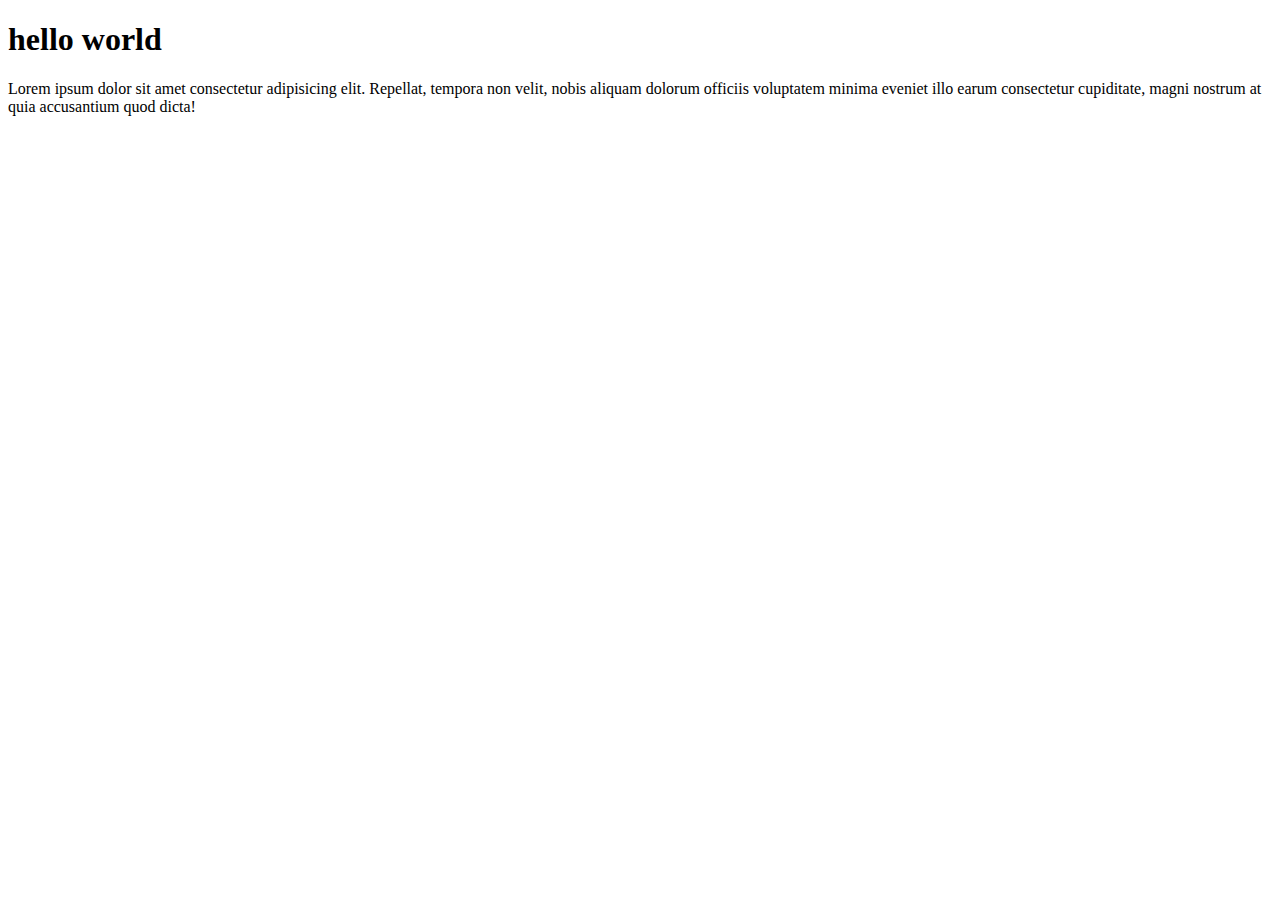
<file: block-BHaaac/index.html>
<!--
### Hello world

TODO:
Make a simple page that prints "Hello World!" in a heading level 1 element, following with a long paragraph. The paragraph can have any text content.
-->
<!DOCTYPE html>
<html lang="en">
<head>
    <meta charset="UTF-8">
    <meta http-equiv="X-UA-Compatible" content="IE=edge">
    <meta name="viewport" content="width=device-width, initial-scale=1.0">
    <title>Document</title>
</head>
<body>
    <h1>hello world</h1>
    <p>Lorem ipsum dolor sit amet consectetur adipisicing elit. Repellat, tempora non velit, nobis aliquam dolorum officiis voluptatem minima eveniet illo earum consectetur cupiditate, magni nostrum at quia accusantium quod dicta!
</p>
</body>
</html>
</file>
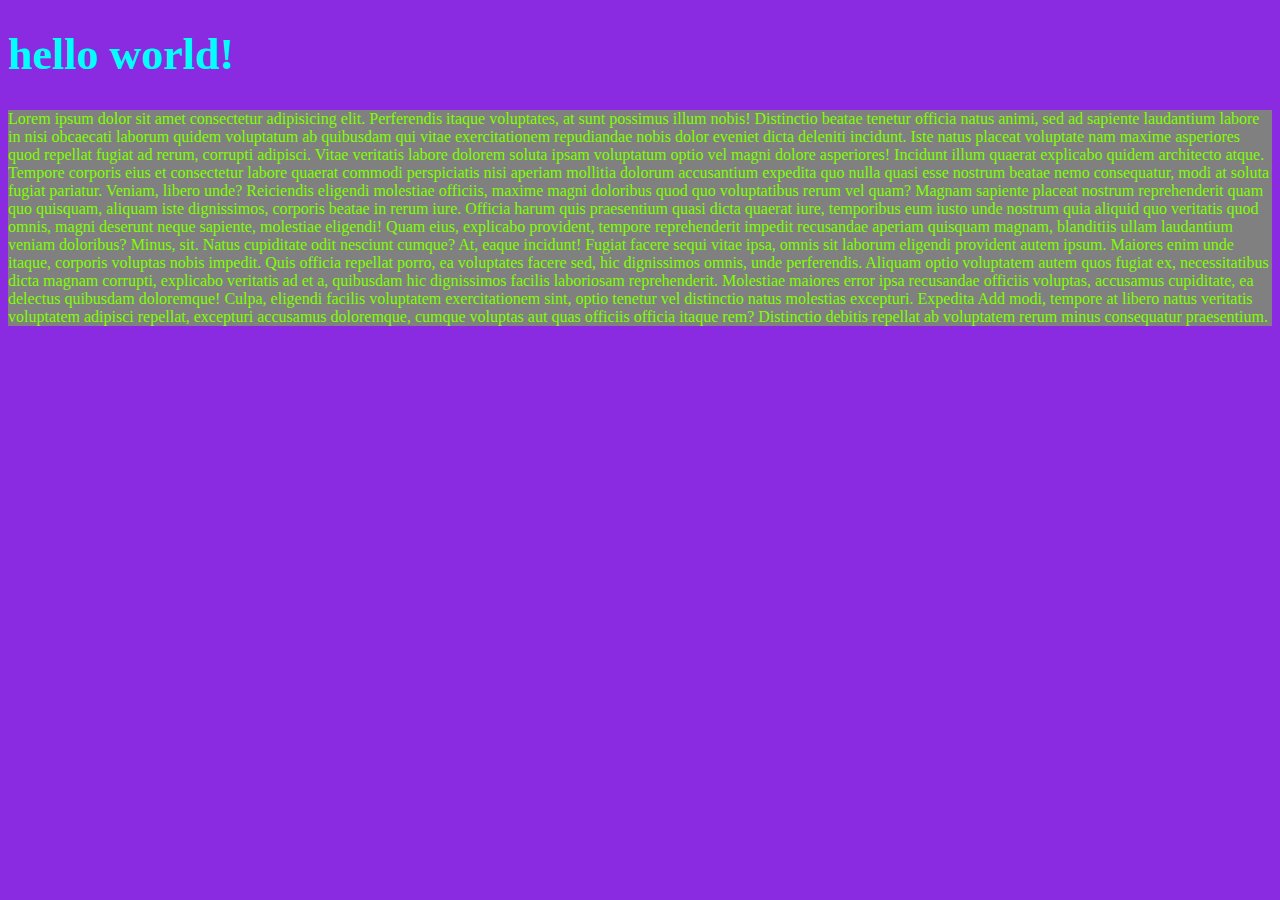
<file: block-BHaaaf/index.html>
<!-- 
  ### Create a simple page with an external stylesheet.

  TODO:
    - Create a simple page `(index.html)` with one heading following with a long paragraph.
    - Create an external stylesheet `(style.css)` and change the color and font size of the heading and paragraph.
    - Also, change the background color of the body.
    - Use different selectors to select different elements.
-->
<!DOCTYPE html>
<html lang="en">
<head>
  <meta charset="UTF-8">
  <meta http-equiv="X-UA-Compatible" content="IE=edge">
  <meta name="viewport" content="width=device-width, initial-scale=1.0">
  <title>demo</title>
  <link rel="stylesheet" href="style.css">

</head>
<body>
  <h1 class="heading">hello world!</h1>
  <p class="para">Lorem ipsum dolor sit amet consectetur adipisicing elit. Perferendis itaque voluptates, at sunt possimus illum nobis! Distinctio beatae tenetur officia natus animi, sed ad sapiente laudantium labore in nisi obcaecati laborum quidem voluptatum ab quibusdam qui vitae exercitationem repudiandae nobis dolor eveniet dicta deleniti incidunt. Iste natus placeat voluptate nam maxime asperiores quod repellat fugiat ad rerum, corrupti adipisci. Vitae veritatis labore dolorem soluta ipsam voluptatum optio vel magni dolore asperiores! Incidunt illum quaerat explicabo quidem architecto atque. Tempore corporis eius et consectetur labore quaerat commodi perspiciatis nisi aperiam mollitia dolorum accusantium expedita quo nulla quasi esse nostrum beatae nemo consequatur, modi at soluta fugiat pariatur. Veniam, libero unde? Reiciendis eligendi molestiae officiis, maxime magni doloribus quod quo voluptatibus rerum vel quam? Magnam sapiente placeat nostrum reprehenderit quam quo quisquam, aliquam iste dignissimos, corporis beatae in rerum iure. Officia harum quis praesentium quasi dicta quaerat iure, temporibus eum iusto unde nostrum quia aliquid quo veritatis quod omnis, magni deserunt neque sapiente, molestiae eligendi! Quam eius, explicabo provident, tempore reprehenderit impedit recusandae aperiam quisquam magnam, blanditiis ullam laudantium veniam doloribus? Minus, sit. Natus cupiditate odit nesciunt cumque? At, eaque incidunt! Fugiat facere sequi vitae ipsa, omnis sit laborum eligendi provident autem ipsum. Maiores enim unde itaque, corporis voluptas nobis impedit. Quis officia repellat porro, ea voluptates facere sed, hic dignissimos omnis, unde perferendis. Aliquam optio voluptatem autem quos fugiat ex, necessitatibus dicta magnam corrupti, explicabo veritatis ad et a, quibusdam hic dignissimos facilis laboriosam reprehenderit. Molestiae maiores error ipsa recusandae officiis voluptas, accusamus cupiditate, ea delectus quibusdam doloremque! Culpa, eligendi facilis voluptatem exercitationem sint, optio tenetur vel distinctio natus molestias excepturi. Expedita Add modi, tempore at libero natus veritatis voluptatem adipisci repellat, excepturi accusamus doloremque, cumque voluptas aut quas officiis officia itaque rem? Distinctio debitis repellat ab voluptatem rerum minus consequatur praesentium.</p>
</body>
</html>
</file>
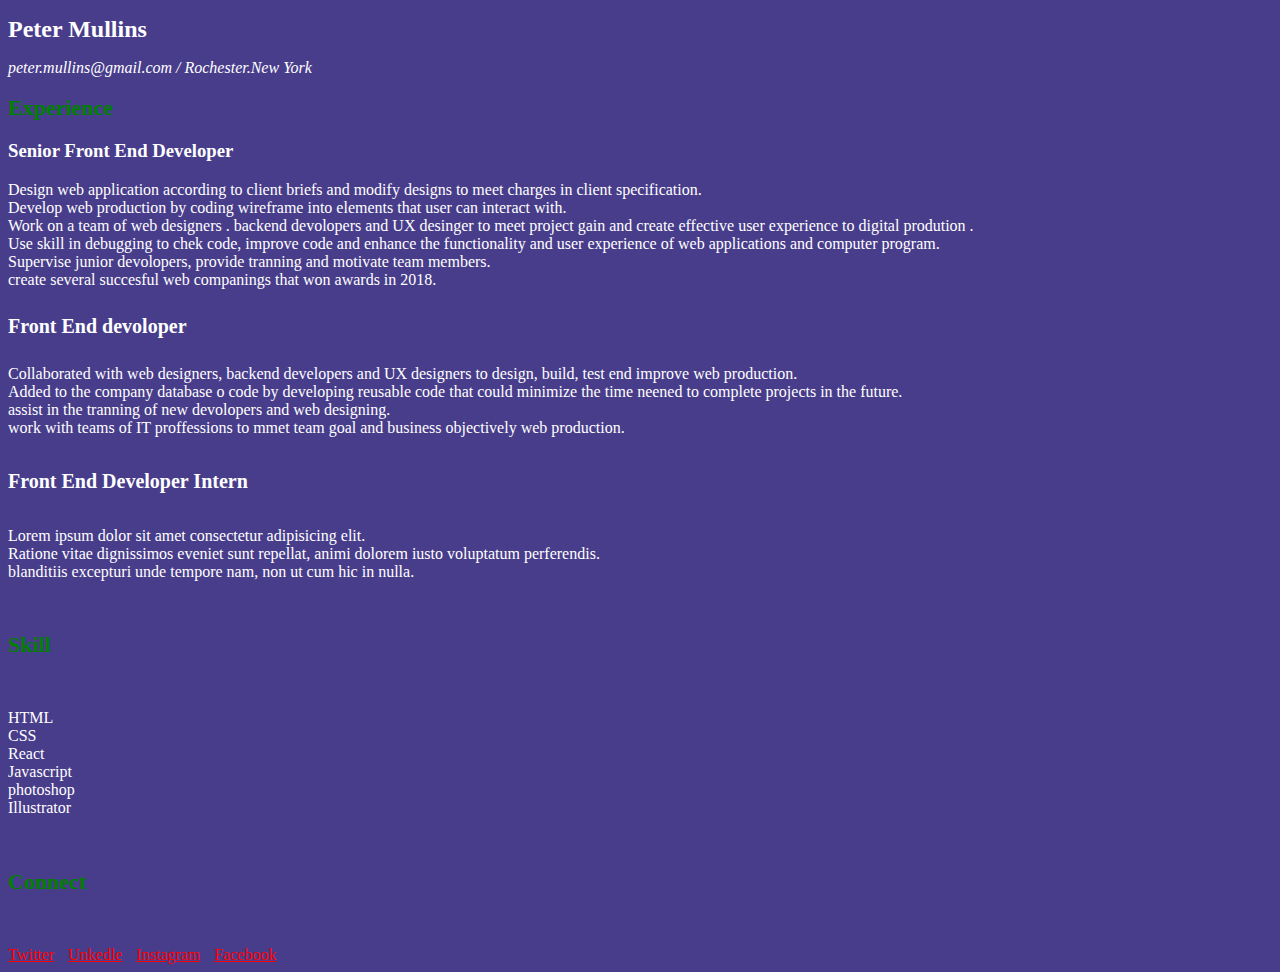
<file: block-BHaaag/index.html>
<!-- 
  ### Create a page according to the design shown below.

  TODO:
    - Open this image in a window for the design layout - (https://raw.githubusercontent.com/suraj122/AC-STYLE-images/master/introduction/assignment1.png)
    - Use external stylesheet to style the page.
    - For different level of heading use different heading elements. We have Six level of heading elements:
      - `<h1></h1>`
      - `<h2></h2>`
      - `<h3></h3>`
      - `<h4></h4>`
      - `<h5></h5>`
      - `<h6></h6>`

    - Wrap the text or word inside `<strong></strong> or <b></b>` tag to make it bold.
    - Wrap the text or word inside `<em></em> or <i></i>` tag to make it italicize.
    - Use `<address></address>` tag for addresses. 
-->
<!DOCTYPE html>
<html lang="en">
  <head>
    <meta charset="UTF-8" />
    <meta http-equiv="X-UA-Compatible" content="IE=edge" />
    <meta name="viewport" content="width=device-width, initial-scale=1.0" />
    <title>first assignment</title>
    <link rel="stylesheet" href="style.css" />
  </head>

  <body>
    <h1 class="heading">Peter Mullins</h1>
    <address class="address">
      peter.mullins@gmail.com / Rochester.New York
    </address>
    <h2 class="exper">Experience</h2>
    <h3 class="senior">Senior Front End Developer</h3>
    <p class="para">
      Design web application according to client briefs and modify designs to
      meet charges in client specification.<br />Develop web production by
      coding wireframe into elements that user can interact with. <br />Work on
      a team of web designers . backend devolopers and UX desinger to meet
      project gain and create effective user experience to digital prodution .
      <br />Use skill in debugging to chek code, improve code and enhance the
      functionality and user experience of web applications and computer
      program. <br />Supervise junior devolopers, provide tranning and motivate
      team members. <br />create several succesful web companings that won
      awards in 2018.
    </p>
    <h4 class="front">Front End devoloper</h4>
    <p class="colla">
      Collaborated with web designers, backend developers and UX designers to
      design, build, test end improve web production. <br />
      Added to the company database o code by developing reusable code that
      could minimize the time neened to complete projects in the future. <br />
      assist in the tranning of new devolopers and web designing. <br />work
      with teams of IT proffessions to mmet team goal and business objectively
      web production.
    </p>
    <h5 class="intern">Front End Developer Intern</h5>
    <p class="lorem">
      Lorem ipsum dolor sit amet consectetur adipisicing elit. <br />
      Ratione vitae dignissimos eveniet sunt repellat, animi dolorem iusto
      voluptatum perferendis. <br />
      blanditiis excepturi unde tempore nam, non ut cum hic in nulla.
    </p>

    <h6 class="css">Skill</h6>
    <p class="color">
      HTML <br />CSS <br />
      React <br />
      Javascript <br />
      photoshop <br />
      Illustrator
    </p>
    <h6 class="css">Connect</h6>

    <nav class="nav">
      <a href="">Twitter</a>
      <a href="">Unkedle</a>
      <a href="">Instagram</a>
      <a href="">Facebook</a>
    </nav>
  </body>
</html>
</file>
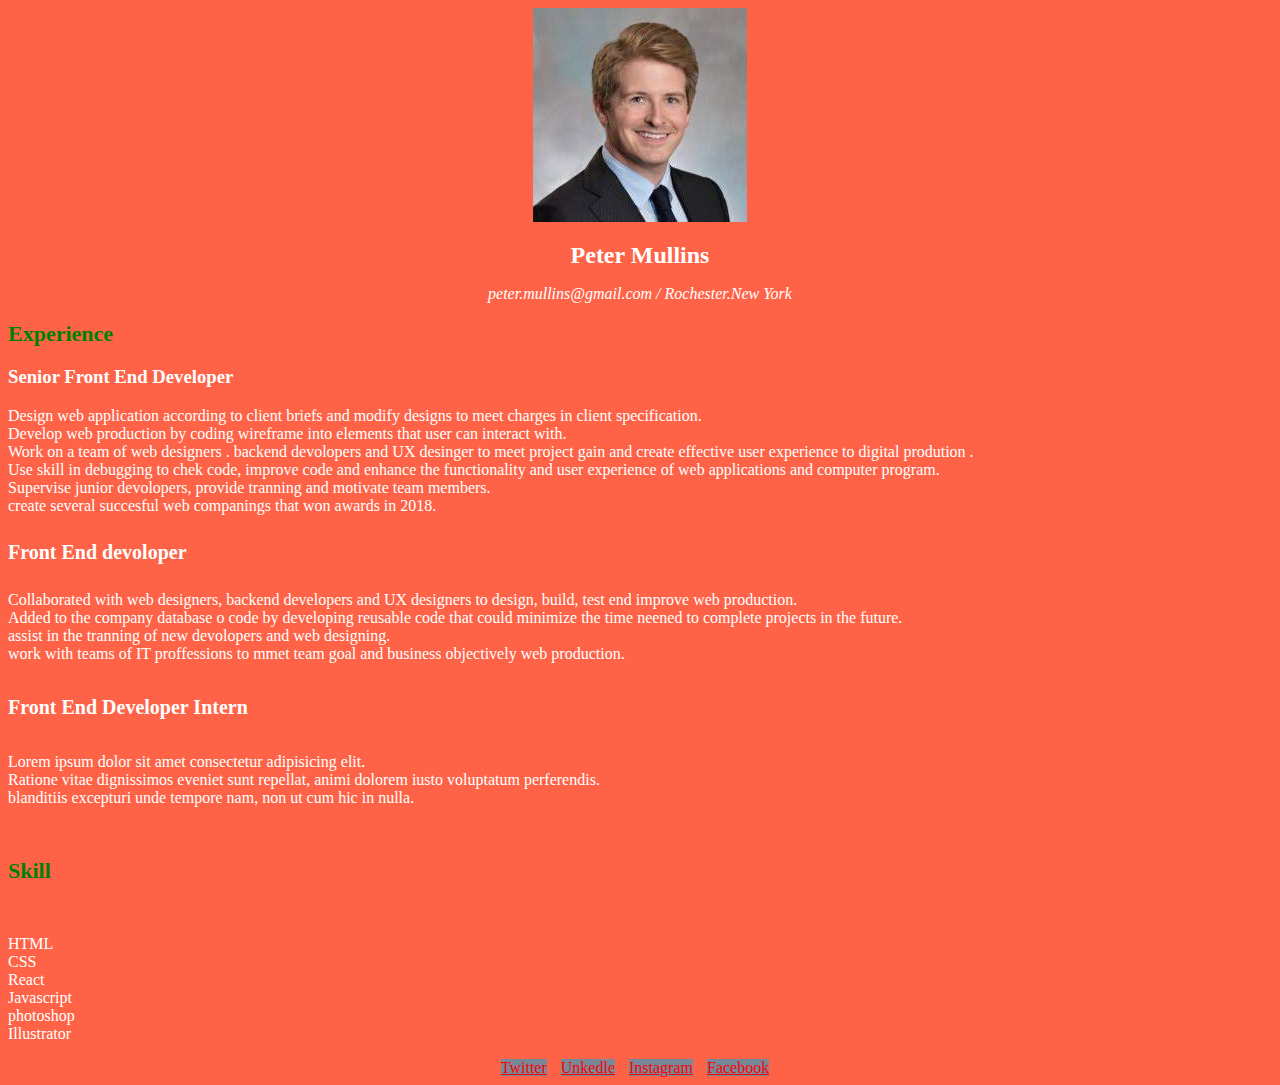
<file: block-BHaaai/index.html>
<!-- 
  ### Create a page according to the design shown below.

  TODO:
    - Open this image in a window for the design layout - (https://raw.githubusercontent.com/suraj122/AC-STYLE-images/master/introduction/assignment2.png)
    - Use external stylesheet to style the page.
    - For applying image use `<img src="" alt="">` tag. 
      Keep source of the image inside `src=""` attribute. 
      Put an alternative text of the image inside `alt=""` attribute. 
      You can can also apply width and height to the image by applying `width="" and height=""` attribute inside image tag. for example - `<img src="suraj.jpg" alt="suraj" width="200" height="200">`
    - For centering the element apply `text-align: center`, to the parent of the element in CSS. 
-->
<!DOCTYPE html>
<html lang="en">
  <head>
    <meta charset="UTF-8" />
    <meta http-equiv="X-UA-Compatible" content="IE=edge" />
    <meta name="viewport" content="width=device-width, initial-scale=1.0" />
    <title>first assignment</title>
    <link rel="stylesheet" href="style.css" />
  </head>
  
  <body>
    <center><img src="[data-uri]"alt="peter"></center>
    <center><h1 class="heading">Peter Mullins</h1></center>
    <center><address class="address">
      peter.mullins@gmail.com / Rochester.New York
    </address></center>
    <h2 class="exper">Experience</h2>
    <h3 class="senior">Senior Front End Developer</h3>
    <p class="para">
      Design web application according to client briefs and modify designs to
      meet charges in client specification.<br />Develop web production by
      coding wireframe into elements that user can interact with. <br />Work on
      a team of web designers . backend devolopers and UX desinger to meet
      project gain and create effective user experience to digital prodution .
      <br />Use skill in debugging to chek code, improve code and enhance the
      functionality and user experience of web applications and computer
      program. <br />Supervise junior devolopers, provide tranning and motivate
      team members. <br />create several succesful web companings that won
      awards in 2018.
    </p>
    <h4 class="front">Front End devoloper</h4>
    <p class="colla">
      Collaborated with web designers, backend developers and UX designers to
      design, build, test end improve web production. <br />
      Added to the company database o code by developing reusable code that
      could minimize the time neened to complete projects in the future. <br />
      assist in the tranning of new devolopers and web designing. <br />work
      with teams of IT proffessions to mmet team goal and business objectively
      web production.
    </p>
    <h5 class="intern">Front End Developer Intern</h5>
    <p class="lorem">
      Lorem ipsum dolor sit amet consectetur adipisicing elit. <br />
      Ratione vitae dignissimos eveniet sunt repellat, animi dolorem iusto
      voluptatum perferendis. <br />
      blanditiis excepturi unde tempore nam, non ut cum hic in nulla.
    </p>

    <h6 class="css">Skill</h6>
    <p class="color">
      HTML <br />CSS <br />
      React <br />
      Javascript <br />
      photoshop <br />
      Illustrator
    </p>

    <center><nav class="nav">
      <a href="">Twitter</a>
      <a href="">Unkedle</a>
      <a href="">Instagram</a>
      <a href="">Facebook</a>
    </nav></center>
  </body>
</html>
</file>
<file: block-BHaaaf/style.css>
body{
    background-color: blueviolet;
}
 /* h1{
     color:greenyellow; 
    font-size:60px;
}
p{
    color:aqua;
    font-size: 32px; 
} */
.heading{
    color:aqua;
    font-size: 44px;
}
.para{
    color:chartreuse;
    background-color:grey;
}
</file>
<file: block-BHaaag/style.css>
body{
    background-color: darkslateblue;
}
.heading{
    font-size: 24px;
    font-weight: 700;
    color: white;
}
.address{
color: white;
font-size: 16px;
}
.exper{
 color: green;
 font-size: 22px;

}
.senior{
 color: white;

}
.para{
color: white;

}

.front{
    color: white;
    font-size: 20px;
}

.colla{
    color: white;
}
.intern{
    color: white;
    font-size: 20px;
}
.lorem{
    color: white;
}
.css{
    color:green;
    font-size: 22px;
}
.color{
    color: white;
    
} 
.nav a{
    color:red;
    margin-right: 10px;
}
</file>
<file: block-BHaaai/style.css>
body{
    background-color:tomato;
}
.heading{
    font-size: 24px;
    font-weight: 700;
    color: white;
    
}
.address{
color: white;
font-size: 16px;
}
.exper{
 color: green;
 font-size: 22px;

}
.senior{
 color: white;

}
.para{
color: white;

}

.front{
    color: white;
    font-size: 20px;
}

.colla{
    color: white;
}
.intern{
    color: white;
    font-size: 20px;
}
.lorem{
    color: white;
}
.css{
    color:green;
    font-size: 22px;
}
.color{
    color: white;
    
} 
.nav a{
    color:red;
    margin-right: 10px;
    background-color: lightslategrey;
}
</file>
